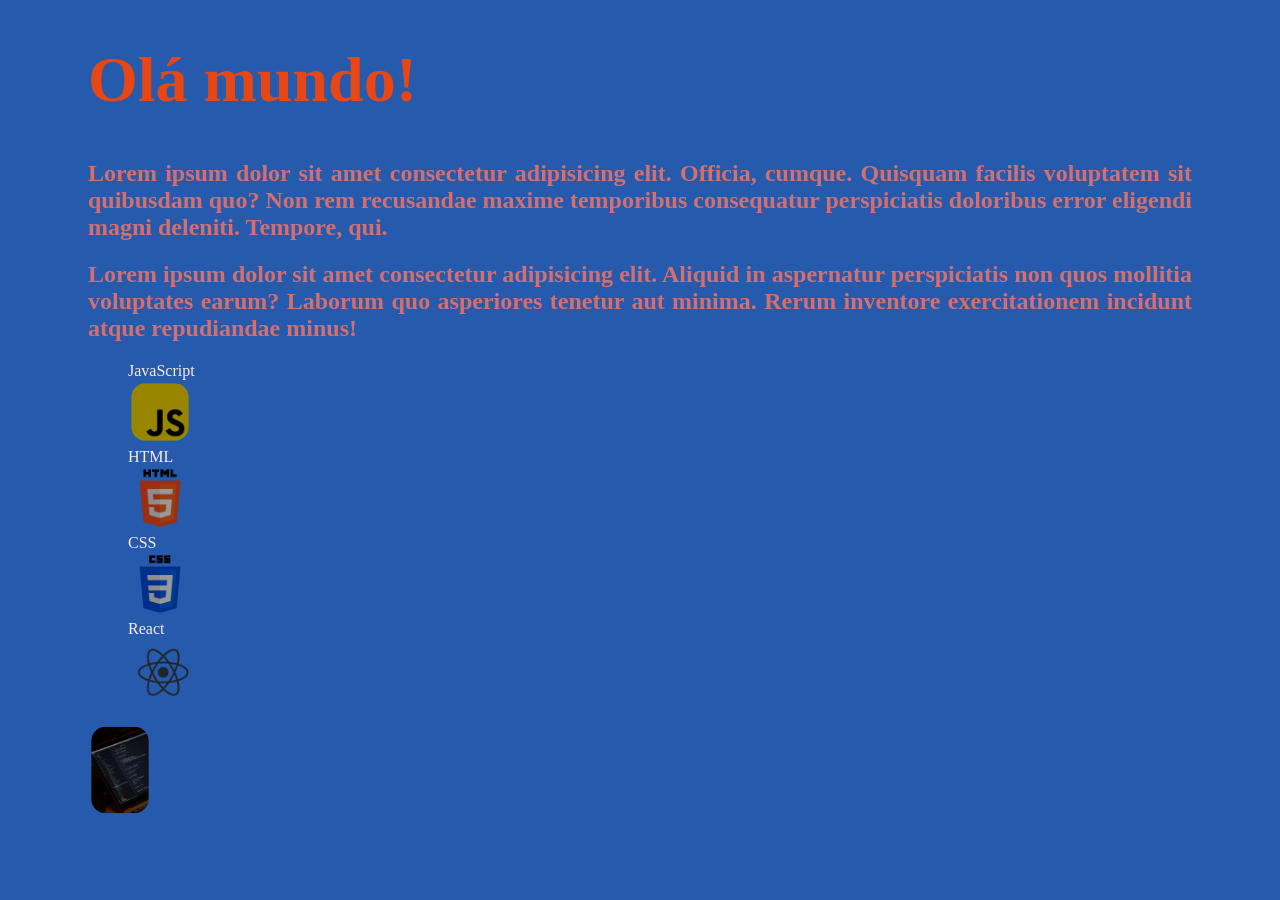
<file: index.html>
<!DOCTYPE html>
<html lang="pt-br">
  <head>
    <meta charset="UTF-8" />
    <meta name="viewport" content="width=device-width, initial-scale=1.0" />
    <link rel="stylesheet" href="styles.css" />
    <title>Olá Mundo!</title>
  </head>
  <body>
    <h1>Olá mundo!</h1>
    <h2>
      Lorem ipsum dolor sit amet consectetur adipisicing elit. Officia, cumque.
      Quisquam facilis voluptatem sit quibusdam quo? Non rem recusandae maxime
      temporibus consequatur perspiciatis doloribus error eligendi magni
      deleniti. Tempore, qui.
    </h2>
    <h2>
      Lorem ipsum dolor sit amet consectetur adipisicing elit. Aliquid in
      aspernatur perspiciatis non quos mollitia voluptates earum? Laborum quo
      asperiores tenetur aut minima. Rerum inventore exercitationem incidunt
      atque repudiandae minus!
    </h2>

    <ul>
      <li>
        <a
          class="hover"
          target="_blank"
          href="https://developer.mozilla.org/pt-BR/docs/Web/JavaScript"
          >JavaScript</a
        >
      </li>
      <a
        class="hover"
        target="_blank"
        href="https://developer.mozilla.org/pt-BR/docs/Web/JavaScript"
        ><img src="./js.png" alt=""
      /></a>

      <li>
        <a
          class="hover"
          target="_blank"
          href="https://developer.mozilla.org/pt-BR/docs/Web/HTML/Element"
          >HTML</a
        >
      </li>
      <a
        class="hover"
        target="_blank"
        href="https://developer.mozilla.org/pt-BR/docs/Web/HTML/Element"
        ><img src="./html-5 (2).png" />
      </a>

      <li>
        <a
          class="hover"
          target="_blank"
          href="https://developer.mozilla.org/pt-BR/docs/Web/CSS"
          >CSS</a
        >
      </li>
      <a
        class="hover"
        target="_blank"
        href="https://developer.mozilla.org/pt-BR/docs/Web/CSS"
      >
        <img src="./css-3.png" />
      </a>
      <li>
        <a
          class="hover"
          target="_blank"
          href="https://developer.mozilla.org/pt-BR/docs/Learn/Tools_and_testing/Client-side_JavaScript_frameworks/React_getting_started"
          >React</a
        >
      </li>
      <a
        class="hover"
        target="_blank"
        href="https://developer.mozilla.org/pt-BR/docs/Learn/Tools_and_testing/Client-side_JavaScript_frameworks/React_getting_started"
      >
        <img src="./react.png" />
      </a>
    </ul>
    <img src="./imagem.jpg" alt="tela de computador com codigo js" />
  </body>
</html>
</file>
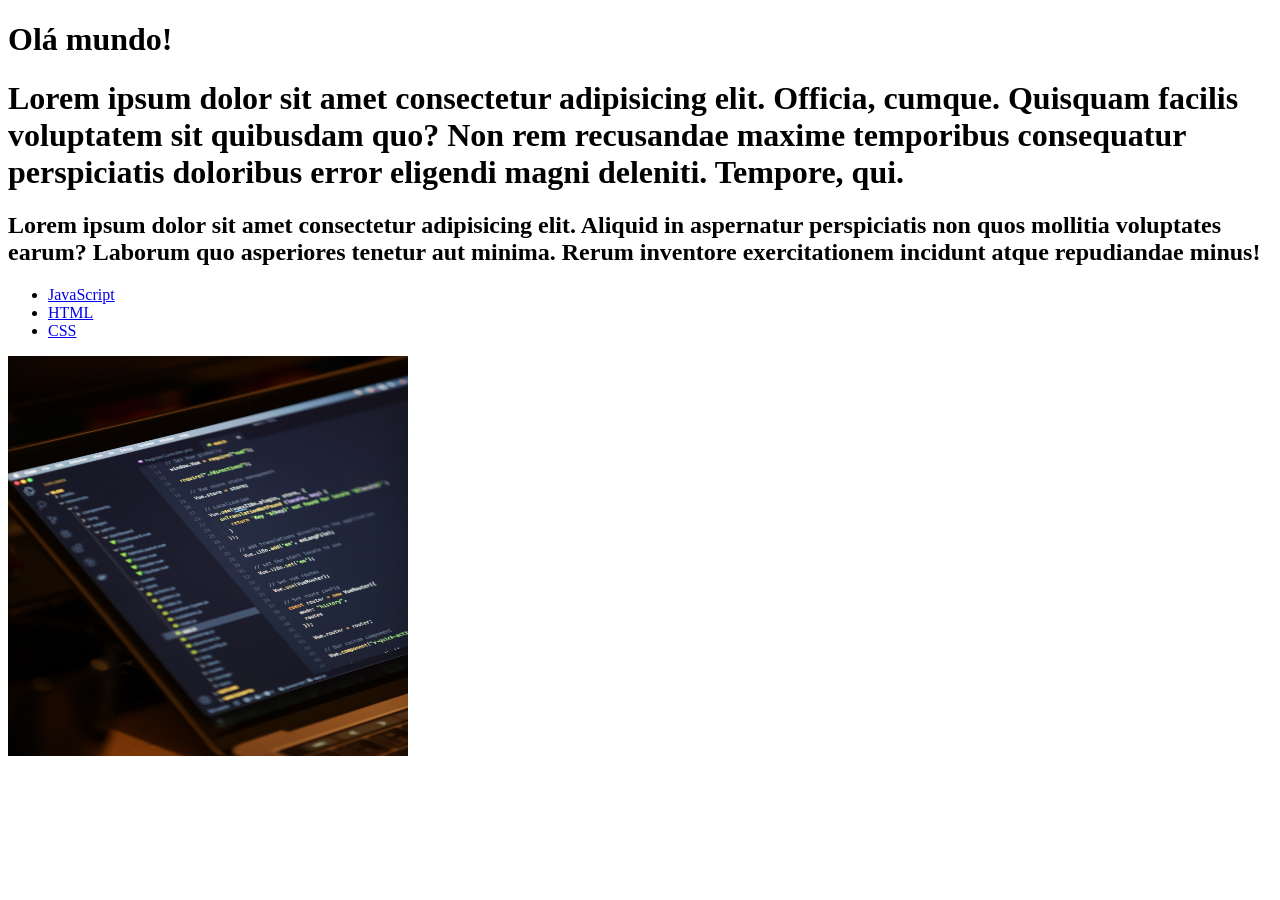
<file: helloWorld.html>
<!DOCTYPE html>
<html lang="pt-br">
  <head>
    <meta charset="UTF-8" />
    <meta name="viewport" content="width=device-width, initial-scale=1.0" />
    <title>Olá Mundo!</title>
  </head>
  <body>
    <h1>Olá mundo!</h1>
    <h1>
      Lorem ipsum dolor sit amet consectetur adipisicing elit. Officia, cumque.
      Quisquam facilis voluptatem sit quibusdam quo? Non rem recusandae maxime
      temporibus consequatur perspiciatis doloribus error eligendi magni
      deleniti. Tempore, qui.
    </h1>
    <h2>
      Lorem ipsum dolor sit amet consectetur adipisicing elit. Aliquid in
      aspernatur perspiciatis non quos mollitia voluptates earum? Laborum quo
      asperiores tenetur aut minima. Rerum inventore exercitationem incidunt
      atque repudiandae minus!
    </h2>
    <ul>
      <li>
        <a
          target="_blank"
          href="https://developer.mozilla.org/pt-BR/docs/Web/JavaScript"
          >JavaScript</a
        >
      </li>
      <li>
        <a
          target="_blank"
          href="https://developer.mozilla.org/pt-BR/docs/Web/HTML/Element"
          >HTML</a
        >
      </li>
      <li>
        <a
          target="_blank"
          href="https://developer.mozilla.org/pt-BR/docs/Web/CSS"
          >CSS</a
        >
      </li>
    </ul>
    <img
      width="400"
      height="400"
      src="./imagem.jpg"
      alt="tela de computador com codigo js"
    />
  </body>
</html>
</file>
<file: styles.css>
body {
  font-family: "Times New Roman", Times, serif;
  padding-inline: 5rem;
  background-color: rgb(38, 90, 172);
  color: rgb(211, 111, 111);
}

h2 {
  text-align: justify;
}
h1 {
  font-size: 4rem;
  color: rgb(231, 70, 21);
}
img {
  width: 4rem;
  border-radius: 1rem;
  transform: scale(90%);
  filter: brightness(60%);
  transition: all 200ms;
}
img:hover {
  filter: brightness(100%);
  transform: scale(100%);
  cursor: pointer;
}
.hover {
  color: antiquewhite;
  text-decoration: none;
  transition: all 200ms;
}
.hover:hover {
  color: red;
  font-size: 2rem;
}
ul {
  list-style-type: none;
}
</file>
